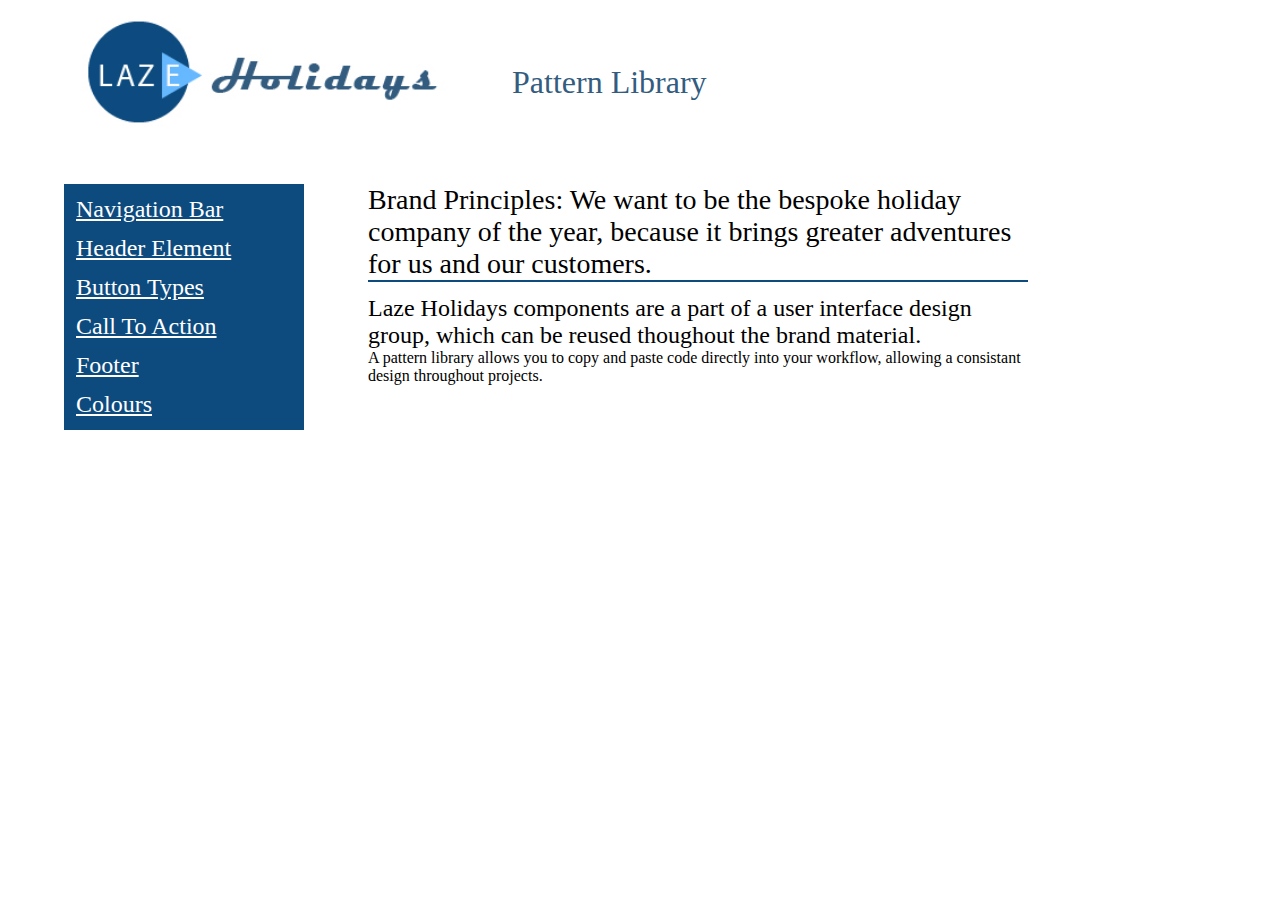
<file: index.html>
<!DOCTYPE html>
<html>
<head>
<meta name="viewport" content="width=device-width, initial-scale=1"> <!--scales the viewport ready for mobile device-->
<link href="css/style.css" rel="stylesheet" type="text/css">
    <link href="https://fonts.googleapis.com/css?family=IBM+Plex+Sans+Condensed" rel="stylesheet">
<!--[if lte IE 8]>
<script src="scripts/html5shiv.js"
</script>
<![endif]--> <!--check if IE 8 or lower if so then script creates html5 elements -->
<title> Laze Holidays Pattern Library</title>
<meta name="viewport" content="width=device-width, initial-scale=1">    
</head>
<body>
    <div id="wrapper" class="col-16">
    <header id="headerMain" class="col-16 row"><!--display inline block-->
        <a href="index.html"> <img id="logo" src="assets/fullLogoLong.jpg" alt="Lazy Logo" class="col-10"> </a><!--lazy spelt this way for accessibility -->
        <h1 class="col-4">Pattern Library</h1>
    </header> <!-- insert bottom border -->
    <nav id="navMain" class="col-3 row" > <!--float left-->
        <ul>
            <li><a href="navigation.html">Navigation Bar</a></li>
            <li><a href="headerElement.html">Header Element</a></li>
            <li><a href="buttons.html">Button Types</a></li>
            <li><a href="callToAction.html">Call To Action</a></li>
            <li><a href="footer.html">Footer</a></li>
            <li><a href="colours.html">Colours</a></li>        
        </ul>
    </nav>
    <section id="sectionMain" class="col-11"> <!-- float right-->
        <header id="sectionHeader" class="col-12 row">
            <h2>Brand Principles: We want to be the bespoke holiday company of the year, because it brings greater adventures for us and our customers.</h2>
            <h3>Laze Holidays components are a part of a user interface design group, which can be reused thoughout the brand material. </h3>
            <p>A pattern library allows you to copy and paste code directly into your workflow, allowing a consistant design throughout projects.</p>
        </header>
    </section> <!--section main end-->
    </div> <!--wrapper End-->
    
</body>
</html>
</file>
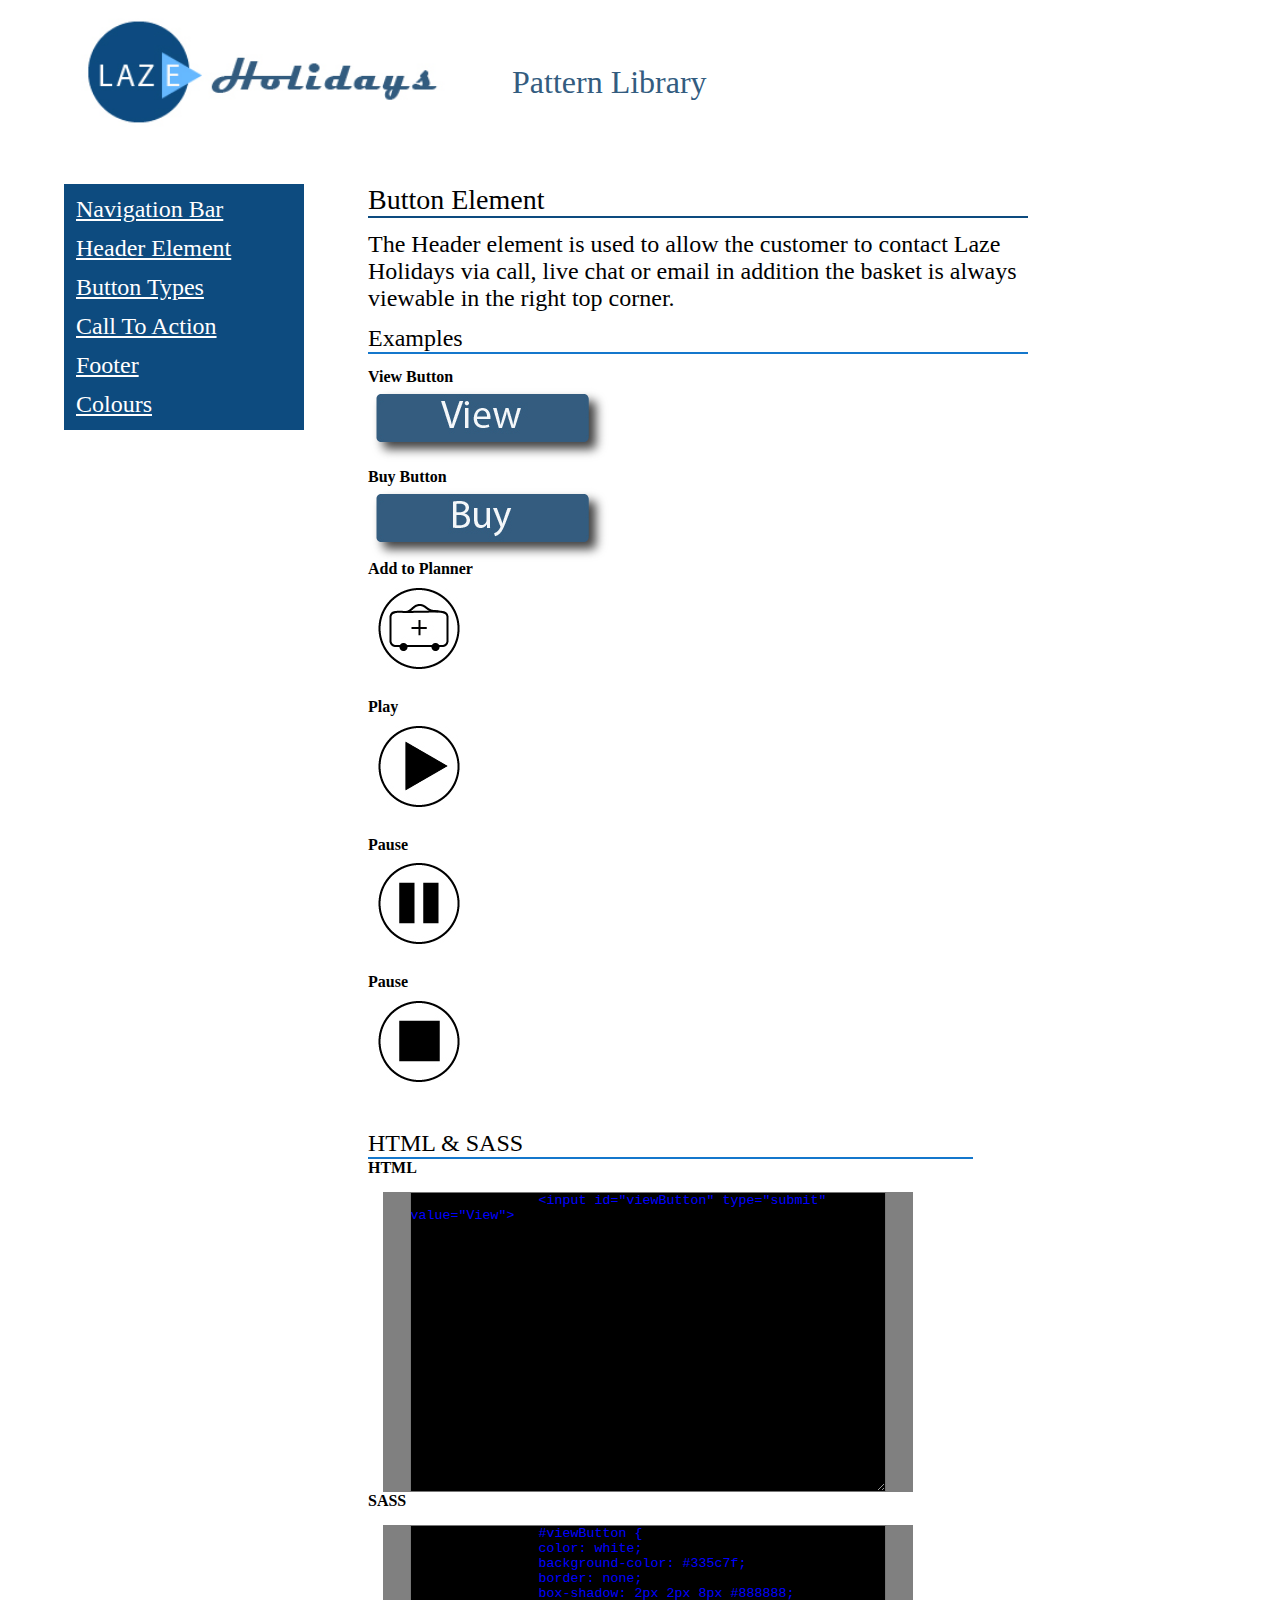
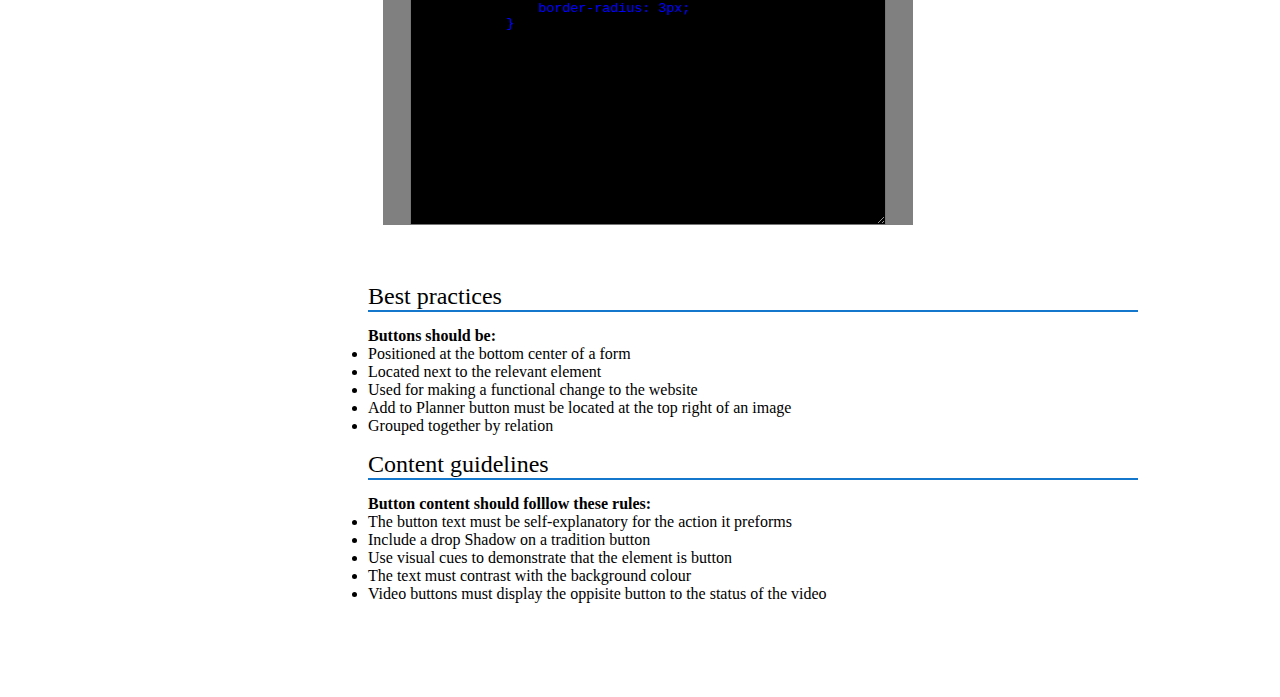
<file: buttons.html>
<!DOCTYPE html>
<html>
<head>
<meta name="viewport" content="width=device-width, initial-scale=1"> <!--scales the viewport ready for mobile device-->
<link href="css/style.css" rel="stylesheet" type="text/css">
    <link href="https://fonts.googleapis.com/css?family=IBM+Plex+Sans+Condensed" rel="stylesheet">
<!--[if lte IE 8]>
<script src="scripts/html5shiv.js"
</script>
<![endif]--> <!--check if IE 8 or lower if so then script creates html5 elements -->
<title> Laze Holidays Pattern Library Buttons</title>
<meta name="viewport" content="width=device-width, initial-scale=1">    
</head>
<body>
    <div id="wrapper" class="col-16">
    <header id="headerMain" class="col-16 row"><!--display inline block-->
        <a href="index.html"> <img id="logo" src="assets/fullLogoLong.jpg" alt="Lazy Logo" class="col-10"> </a><!--lazy spelt this way for accessibility -->
        <h1 class="col-4">Pattern Library</h1>
    </header> <!-- insert bottom border -->
    <nav id="navMain" class="col-3 row" > <!--float left-->
        <ul>
            <li><a href="navigation.html">Navigation Bar</a></li>
            <li><a href="headerElement.html">Header Element</a></li>
            <li><a href="buttons.html">Button Types</a></li>
            <li><a href="callToAction.html">Call To Action</a></li>
            <li><a href="footer.html">Footer</a></li>
            <li><a href="colours.html">Colours</a></li>
        </ul>
    </nav>
    <section id="sectionMain" class="col-11"> <!-- float right-->
        <header id="sectionHeader" class="col-12 row">
             <h2>Button Element</h2>
            <h3>The Header element is used to allow the customer to contact Laze Holidays via call, live chat or email in addition the basket is always viewable in the right top corner.</h3>
        </header>
        <section class="examples col-12">
            <h3>Examples</h3>
            <div id="buttonExample" class="col-12">
                <p class="nBord strong">View Button</p>
                <div class="icon1">
                    <img id="viewButton" src="assets/1x/viewButton.jpg" alt="view button">
                    </div>
                    <p class="nBord strong">Buy Button</p>
                    <div class="icon9">
                    <img id="buyButton" src="assets/1x/buy-100.jpg" alt="buy button">
                    </div>
                <p class="nBord strong">Add to Planner</p>
                <div class="icon5">
                    <img id="addPlanner" src="assets/1x/addPlannerNon.jpg" alt="DD PLnnwe chat icon unactive">
                    <div class="addPlannerOver">
                    </div>
                </div>
                <p class="nBord strong">Play</p>
                <div class="icon6">
                    <img id="play" src="assets/1x/play-100.jpg" alt="play icon unactive">
                    <div class="playOver">
                    </div>
                </div>
            <p class="nBord strong">Pause</p>
                <div class="icon7">
                    <img id="pause" src="assets/1x/pause-100.jpg" alt="pause icon unactive">
                    <div class="pauseOver">
                    </div>
                </div>
            <p class="nBord strong">Pause</p>
                <div class="icon8">
                    <img id="stop" src="assets/1x/stop-100.jpg" alt="stop icon unactive">
                    <div class="stopOver">
                    </div>
                </div>
                </div> <!--end icon1-->
            
        </section> <!--END OF EXAMPLES -->
        <section id="headerCodeSection" class="col-11">
            <h3>HTML &#38; SASS </h3>
             <p class="strong"> HTML </p>
            <div class="headerCode col-14">
            <textarea class="code">
                <input id="viewButton" type="submit" value="View">
            </textarea>
            </div> <!--END HEADERCODE -->
        <!--NEW SASS SECTION-->
            <p class="strong">SASS</p>
            <div class="headerCode col-14">
            <textarea class="code">
                #viewButton {
                color: white;
                background-color: #335c7f;
                border: none;
                box-shadow: 2px 2px 8px #888888;
                border-radius: 3px;
            }

            </textarea>
            </div> <!--END HEADERCODE -->
        </section>
        <section id="bestPractices" class="col-14">
        <h3>Best practices </h3>
            <p class="strong">Buttons should be: </p>
            <ul>
                <li>Positioned at the bottom center of a form</li>
                <li>Located next to the relevant element</li>
                <li>Used for making a functional change to the website </li>
                <li>Add to Planner button must be located at the top right of an image</li>
                <li>Grouped together by relation</li>
            </ul>
        </section>
        <section id="contentGuidelines" class="col-14">
        <h3>Content guidelines </h3>
            <p class="strong">Button content should folllow these rules: </p>
            <ul>
                <li>The button text must be self-explanatory for the action it preforms</li>
                <li>Include a drop Shadow on a tradition button</li>
                <li>Use visual cues to demonstrate that the element is button</li>
                <li>The text must contrast with the background colour</li>
                <li> Video buttons must display the oppisite button to the status of the video</li>
                
                
            </ul>
        </section>
    </section> <!--section main end-->
    </div> <!--wrapper End-->
    
</body>
</html>
</file>
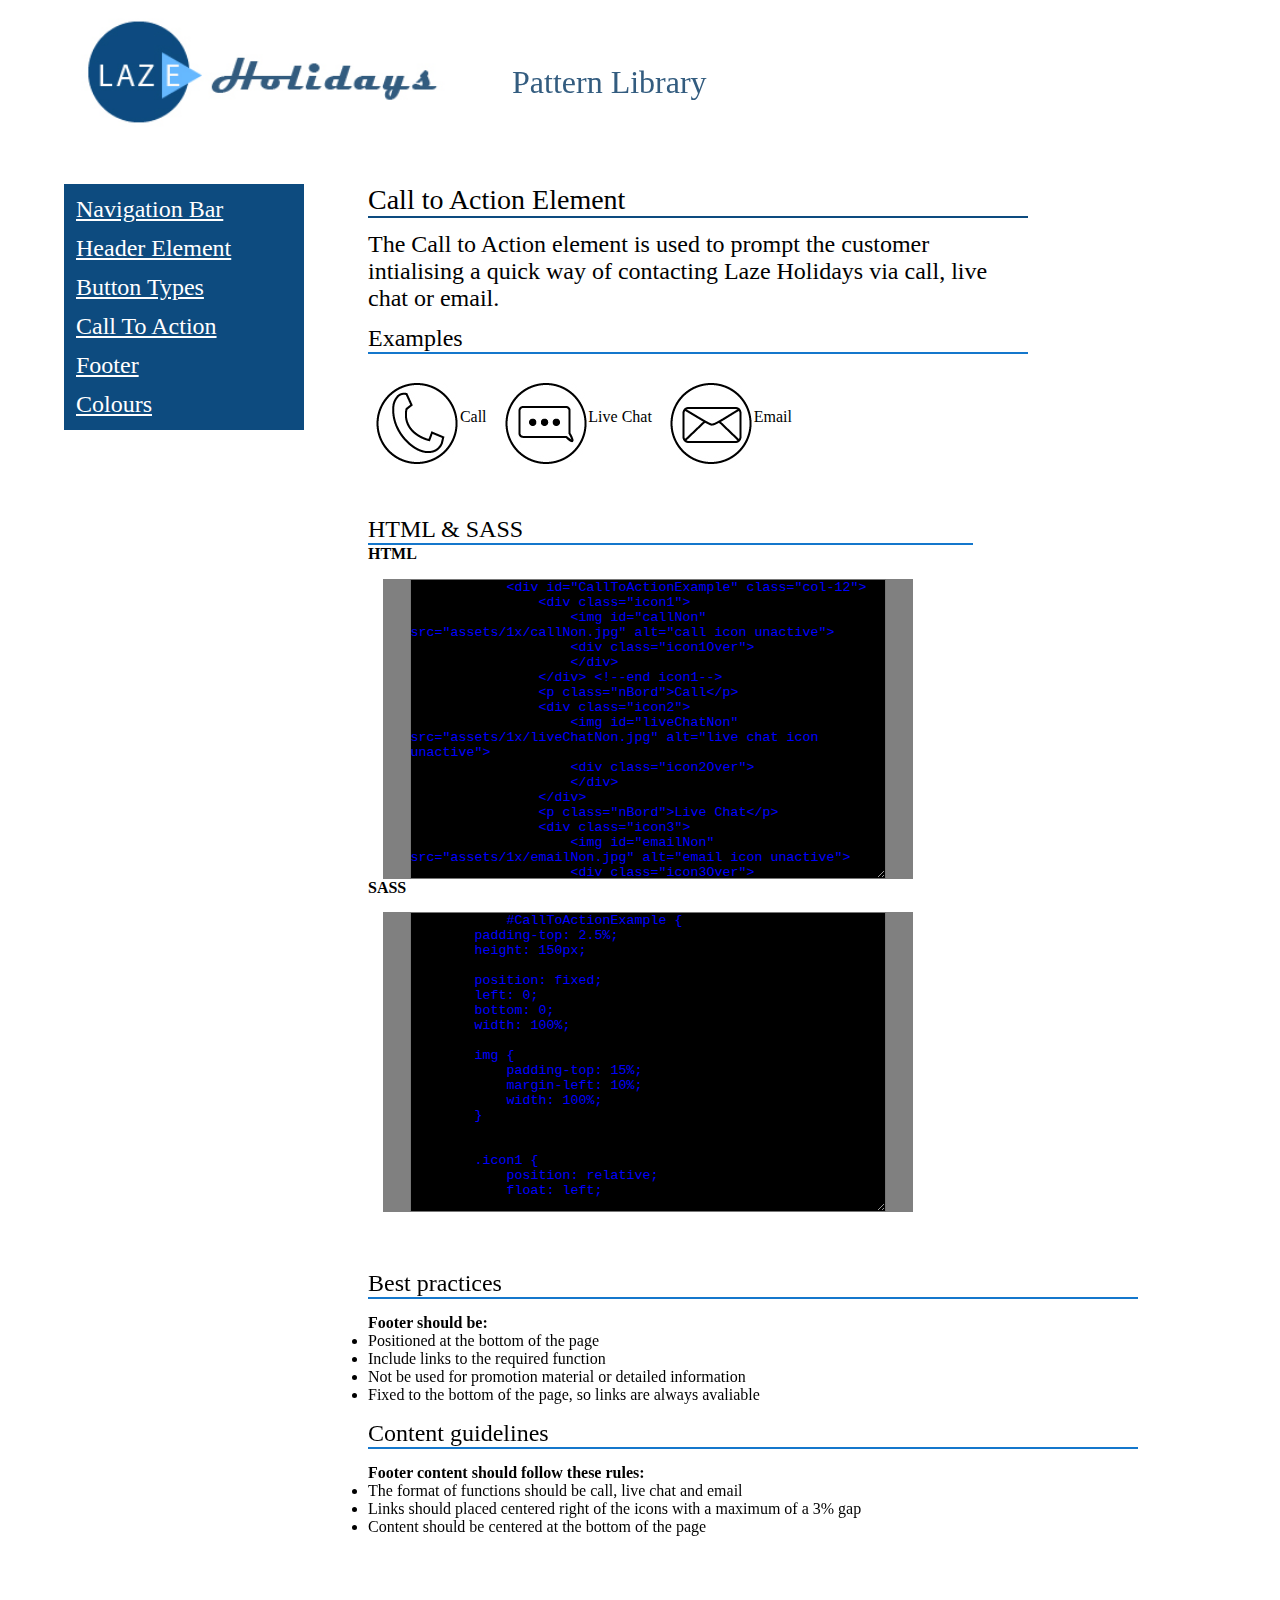
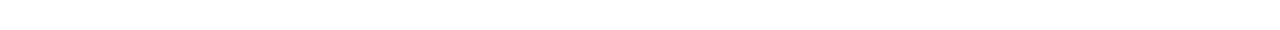
<file: callToAction.html>
<!DOCTYPE html>
<html>
<head>
<meta name="viewport" content="width=device-width, initial-scale=1"> <!--scales the viewport ready for mobile device-->
<link href="css/style.css" rel="stylesheet" type="text/css">
    <link href="https://fonts.googleapis.com/css?family=IBM+Plex+Sans+Condensed" rel="stylesheet">
<!--[if lte IE 8]>
<script src="scripts/html5shiv.js"
</script>
<![endif]--> <!--check if IE 8 or lower if so then script creates html5 elements -->
<title> Laze Holidays Pattern Library Call To Action</title>
<meta name="viewport" content="width=device-width, initial-scale=1">    
</head>
<body>
    <div id="wrapper" class="col-16">
    <header id="headerMain" class="col-16 row"><!--display inline block-->
        <a href="index.html"> <img id="logo" src="assets/fullLogoLong.jpg" alt="Lazy Logo" class="col-10"> </a><!--lazy spelt this way for accessibility -->
        <h1 class="col-4">Pattern Library</h1>
    </header> <!-- insert bottom border -->
    <nav id="navMain" class="col-3 row" > <!--float left-->
        <ul>
            <li><a href="navigation.html">Navigation Bar</a></li>
            <li><a href="headerElement.html">Header Element</a></li>
            <li><a href="buttons.html">Button Types</a></li>
            <li><a href="callToAction.html">Call To Action</a></li>
            <li><a href="footer.html">Footer</a></li>
            <li><a href="colours.html">Colours</a></li>
        </ul>
    </nav>
    <section id="sectionMain" class="col-11"> <!-- float right-->
        <header id="sectionHeader" class="col-12 row">
             <h2>Call to Action Element</h2>
            <h3>The Call to Action element is used to prompt the customer intialising a quick way of contacting Laze Holidays via call, live chat or email.</h3>
        </header>
        <section class="examples col-12">
            <h3>Examples</h3>
            <div id="headerExample" class="col-12">
                <div class="icon1">
                    <img id="callNon" src="assets/1x/callNon.jpg" alt="call icon unactive">
                    <div class="icon1Over">
                    </div>
                </div> <!--end icon1-->
                <p class="nBord">Call</p>
                <div class="icon2">
                    <img id="liveChatNon" src="assets/1x/liveChatNon.jpg" alt="live chat icon unactive">
                    <div class="icon2Over">
                    </div>
                </div>
                <p class="nBord">Live Chat</p>
                <div class="icon3">
                    <img id="emailNon" src="assets/1x/emailNon.jpg" alt="email icon unactive">
                    <div class="icon3Over">
                    </div>
                </div>
                <p class="nBord" >Email</p>
            </div> <!--END OF HEADER EXAMPLES -->
        </section> <!--END OF EXAMPLES -->
        <section id="headerCodeSection" class="col-11">
            <h3>HTML &#38; SASS </h3>
             <p class="strong"> HTML </p>
            <div class="headerCode col-14">
            <textarea class="code">
            <div id="CallToActionExample" class="col-12">
                <div class="icon1">
                    <img id="callNon" src="assets/1x/callNon.jpg" alt="call icon unactive">
                    <div class="icon1Over">
                    </div>
                </div> <!--end icon1-->
                <p class="nBord">Call</p>
                <div class="icon2">
                    <img id="liveChatNon" src="assets/1x/liveChatNon.jpg" alt="live chat icon unactive">
                    <div class="icon2Over">
                    </div>
                </div>
                <p class="nBord">Live Chat</p>
                <div class="icon3">
                    <img id="emailNon" src="assets/1x/emailNon.jpg" alt="email icon unactive">
                    <div class="icon3Over">
                    </div>
                </div>
                <p class="nBord" >Email</p>
            </div> <!--END OF HEADER EXAMPLES -->
            </textarea>
            </div> <!--END HEADERCODE -->
        <!--NEW SASS SECTION-->
            <p class="strong">SASS</p>
            <div class="headerCode col-14">
            <textarea class="code">
            #CallToActionExample {
        padding-top: 2.5%;
        height: 150px;
        
        position: fixed;
        left: 0;
        bottom: 0;
        width: 100%;
                
        img {
            padding-top: 15%;
            margin-left: 10%;
            width: 100%;
        }
        
        
        .icon1 {
            position: relative;
            float: left;
            
        }
        .icon1Over {
            position: absolute;
            top: 0;
            bottom: 0;
            left:0;
            right: 0;
            margin-left: 10%;
            margin-top: 15%;
            height: 100%;
            width: 100%;
            opacity: 0;
            transition: .3s ease;
            background-image: url(../assets/1x/callA.jpg);
            background-repeat: no-repeat;
        }
        .icon1:hover .icon1Over {
            opacity: 1;
        }
            </textarea>
            </div> <!--END HEADERCODE -->
        </section>
        <section id="bestPractices" class="col-14">
        <h3>Best practices </h3>
            <p class="strong">Footer should be: </p>
            <ul>
                <li>Positioned at the bottom of the page</li>
                <li>Include links to the required function</li>
                <li>Not be used for promotion material or detailed information </li>
                <li>Fixed to the bottom of the page, so links are always avaliable</li>
            </ul>
        </section>
        <section id="contentGuidelines" class="col-14">
        <h3>Content guidelines </h3>
            <p class="strong">Footer content should follow these rules: </p>
            <ul>
                <li>The format of functions should be call, live chat and email</li>
                <li>Links should placed centered right of the icons with a maximum of a 3% gap </li>
                <li>Content should be centered at the bottom of the page</li>
            </ul>
        </section>
    </section> <!--section main end-->
    </div> <!--wrapper End-->
    
</body>
</html>
</file>
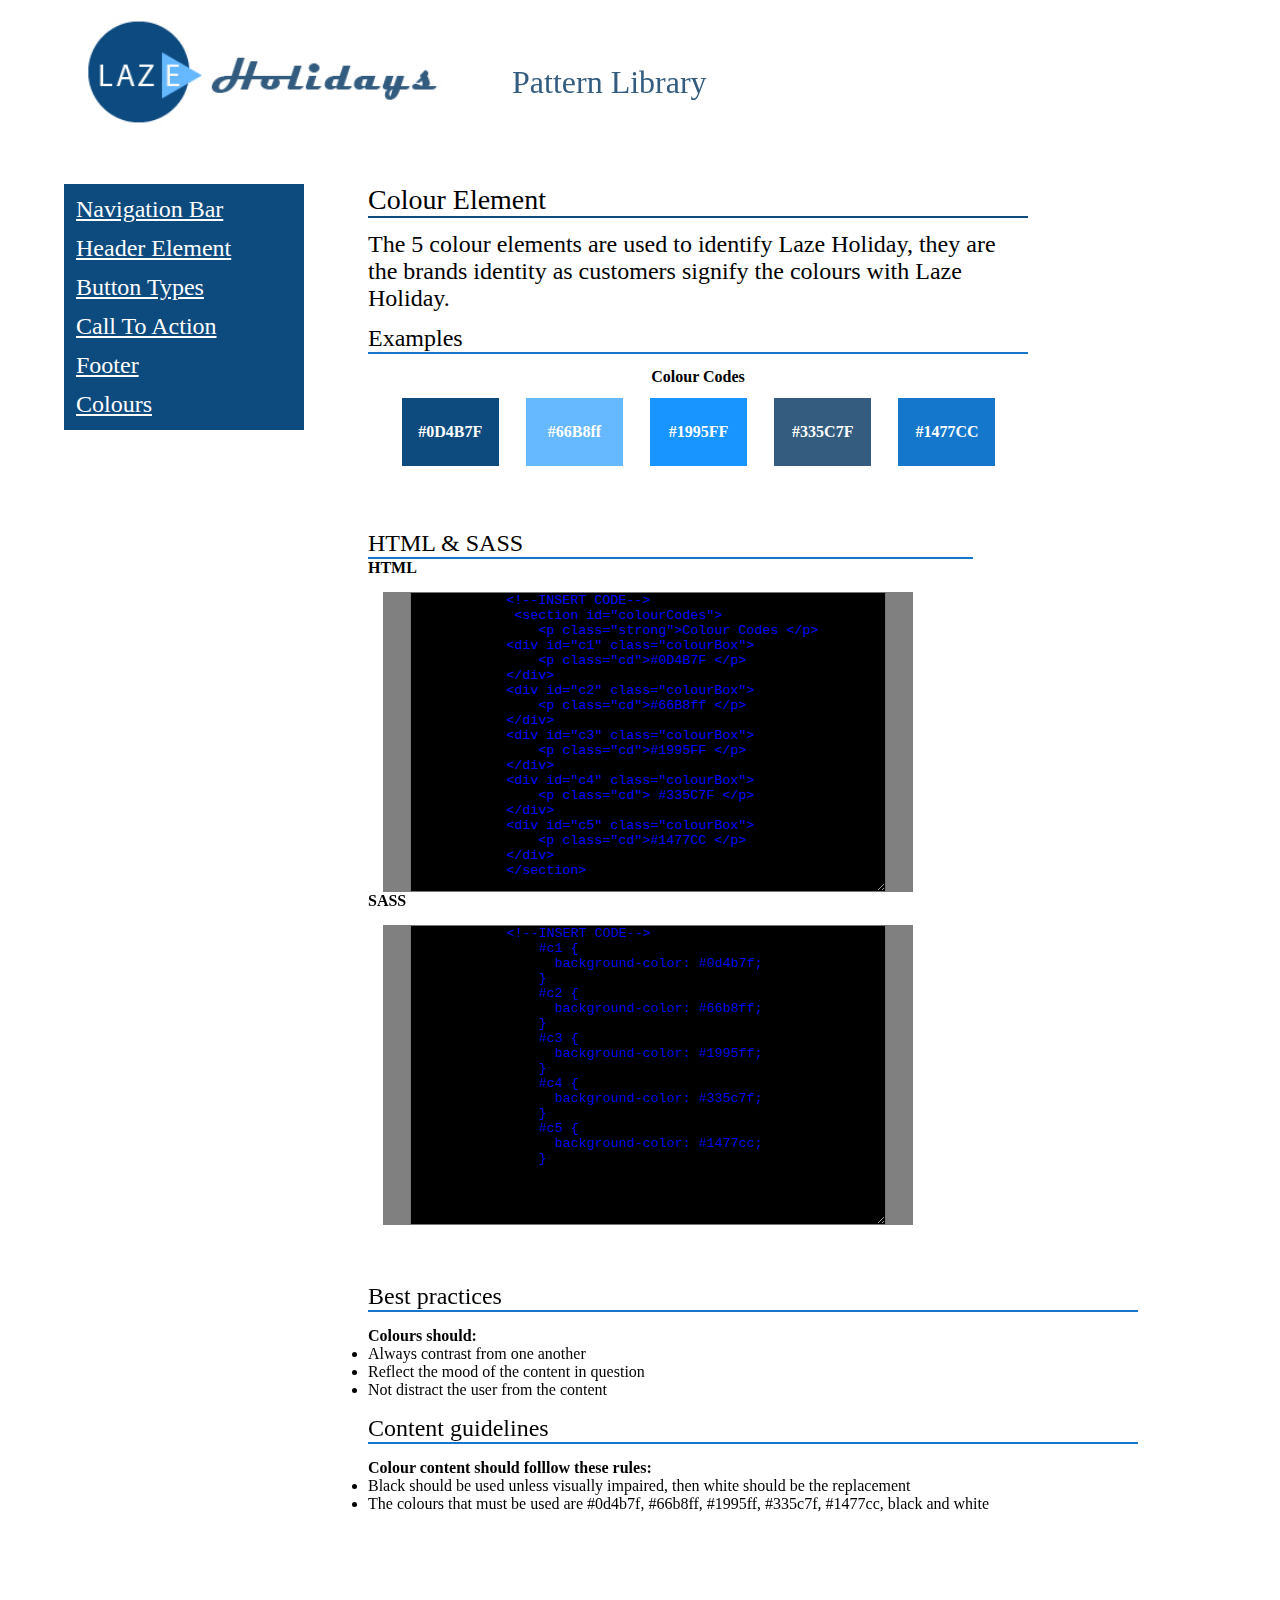
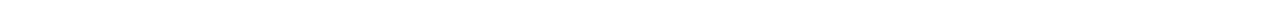
<file: colours.html>
<!DOCTYPE html>
<html>
<head>
<meta name="viewport" content="width=device-width, initial-scale=1"> <!--scales the viewport ready for mobile device-->
<link href="css/style.css" rel="stylesheet" type="text/css">
    <link href="https://fonts.googleapis.com/css?family=IBM+Plex+Sans+Condensed" rel="stylesheet">
<!--[if lte IE 8]>
<script src="scripts/html5shiv.js"
</script>
<![endif]--> <!--check if IE 8 or lower if so then script creates html5 elements -->
<title> Laze Holidays Pattern Library Colour</title>
<meta name="viewport" content="width=device-width, initial-scale=1">    
</head>
<body>
    <div id="wrapper" class="col-16">
    <header id="headerMain" class="col-16 row"><!--display inline block-->
        <a href="index.html"> <img id="logo" src="assets/fullLogoLong.jpg" alt="Lazy Logo" class="col-10"> </a><!--lazy spelt this way for accessibility -->
        <h1 class="col-4">Pattern Library</h1>
    </header> <!-- insert bottom border -->
    <nav id="navMain" class="col-3 row" > <!--float left-->
        <ul>
            <li><a href="navigation.html">Navigation Bar</a></li>
            <li><a href="headerElement.html">Header Element</a></li>
            <li><a href="buttons.html">Button Types</a></li>
            <li><a href="callToAction.html">Call To Action</a></li>
            <li><a href="footer.html">Footer</a></li>
            <li><a href="colours.html">Colours</a></li>
        </ul>
    </nav>
   <section id="sectionMain" class="col-11"> <!-- float right-->
        <header id="sectionHeader" class="col-12 row">
            <h2>Colour Element</h2>
            <h3>The 5 colour elements are used to identify Laze Holiday, they are the brands identity as customers signify the colours with Laze Holiday. </h3>
        </header>
        <section class="examples col-12">
                <h3>Examples</h3>
           <section id="colourCodes">
                <p class="strong">Colour Codes </p>
            <div id="c1" class="colourBox">
                <p class="cd">#0D4B7F </p>
            </div>
            <div id="c2" class="colourBox">
                <p class="cd">#66B8ff </p>
            </div>
            <div id="c3" class="colourBox">
                <p class="cd">#1995FF </p>
            </div>
            <div id="c4" class="colourBox">
                <p class="cd"> #335C7F </p>
            </div>
            <div id="c5" class="colourBox">
                <p class="cd">#1477CC </p>
            </div>
            </section>
        </section> <!--END OF EXAMPLES -->
        <section id="headerCodeSection" class="col-11">
            <h3>HTML &#38; SASS </h3>
             <p class="strong"> HTML </p>
            <div class="headerCode col-14">
            <textarea class="code">
            <!--INSERT CODE-->
             <section id="colourCodes">
                <p class="strong">Colour Codes </p>
            <div id="c1" class="colourBox">
                <p class="cd">#0D4B7F </p>
            </div>
            <div id="c2" class="colourBox">
                <p class="cd">#66B8ff </p>
            </div>
            <div id="c3" class="colourBox">
                <p class="cd">#1995FF </p>
            </div>
            <div id="c4" class="colourBox">
                <p class="cd"> #335C7F </p>
            </div>
            <div id="c5" class="colourBox">
                <p class="cd">#1477CC </p>
            </div>
            </section>
            </textarea>
            </div> <!--END HEADERCODE -->
        <!--NEW SASS SECTION-->
            <p class="strong">SASS</p>
            <div class=" headerCode col-14">
            <textarea class="code">
            <!--INSERT CODE-->
                #c1 {
                  background-color: #0d4b7f;
                }
                #c2 {
                  background-color: #66b8ff;
                }
                #c3 {
                  background-color: #1995ff;
                }
                #c4 {
                  background-color: #335c7f;
                }
                #c5 {
                  background-color: #1477cc;
                }
            </textarea>
            </div> <!--END HEADERCODE -->
        </section>
        <section id="bestPractices" class="col-14">
        <h3>Best practices </h3>
            <p class="strong">Colours should: </p>
            <ul>
                <li>Always contrast from one another</li>
                <li>Reflect the mood of the content in question</li>
                <li>Not distract the user from the content</li>
            </ul>
        </section>
        <section id="contentGuidelines" class="col-14">
        <h3>Content guidelines </h3>
            <p class="strong">Colour content should folllow these rules: </p>
            <ul>
                <li>Black should be used unless visually impaired, then white should be the replacement </li>
                <li>The colours that must be used are #0d4b7f, #66b8ff, #1995ff, #335c7f, #1477cc, black and white </li>
            </ul>
        </section>
    </section> <!--section main end-->
    </div> <!--wrapper End-->
    
</body>
</html>
</file>
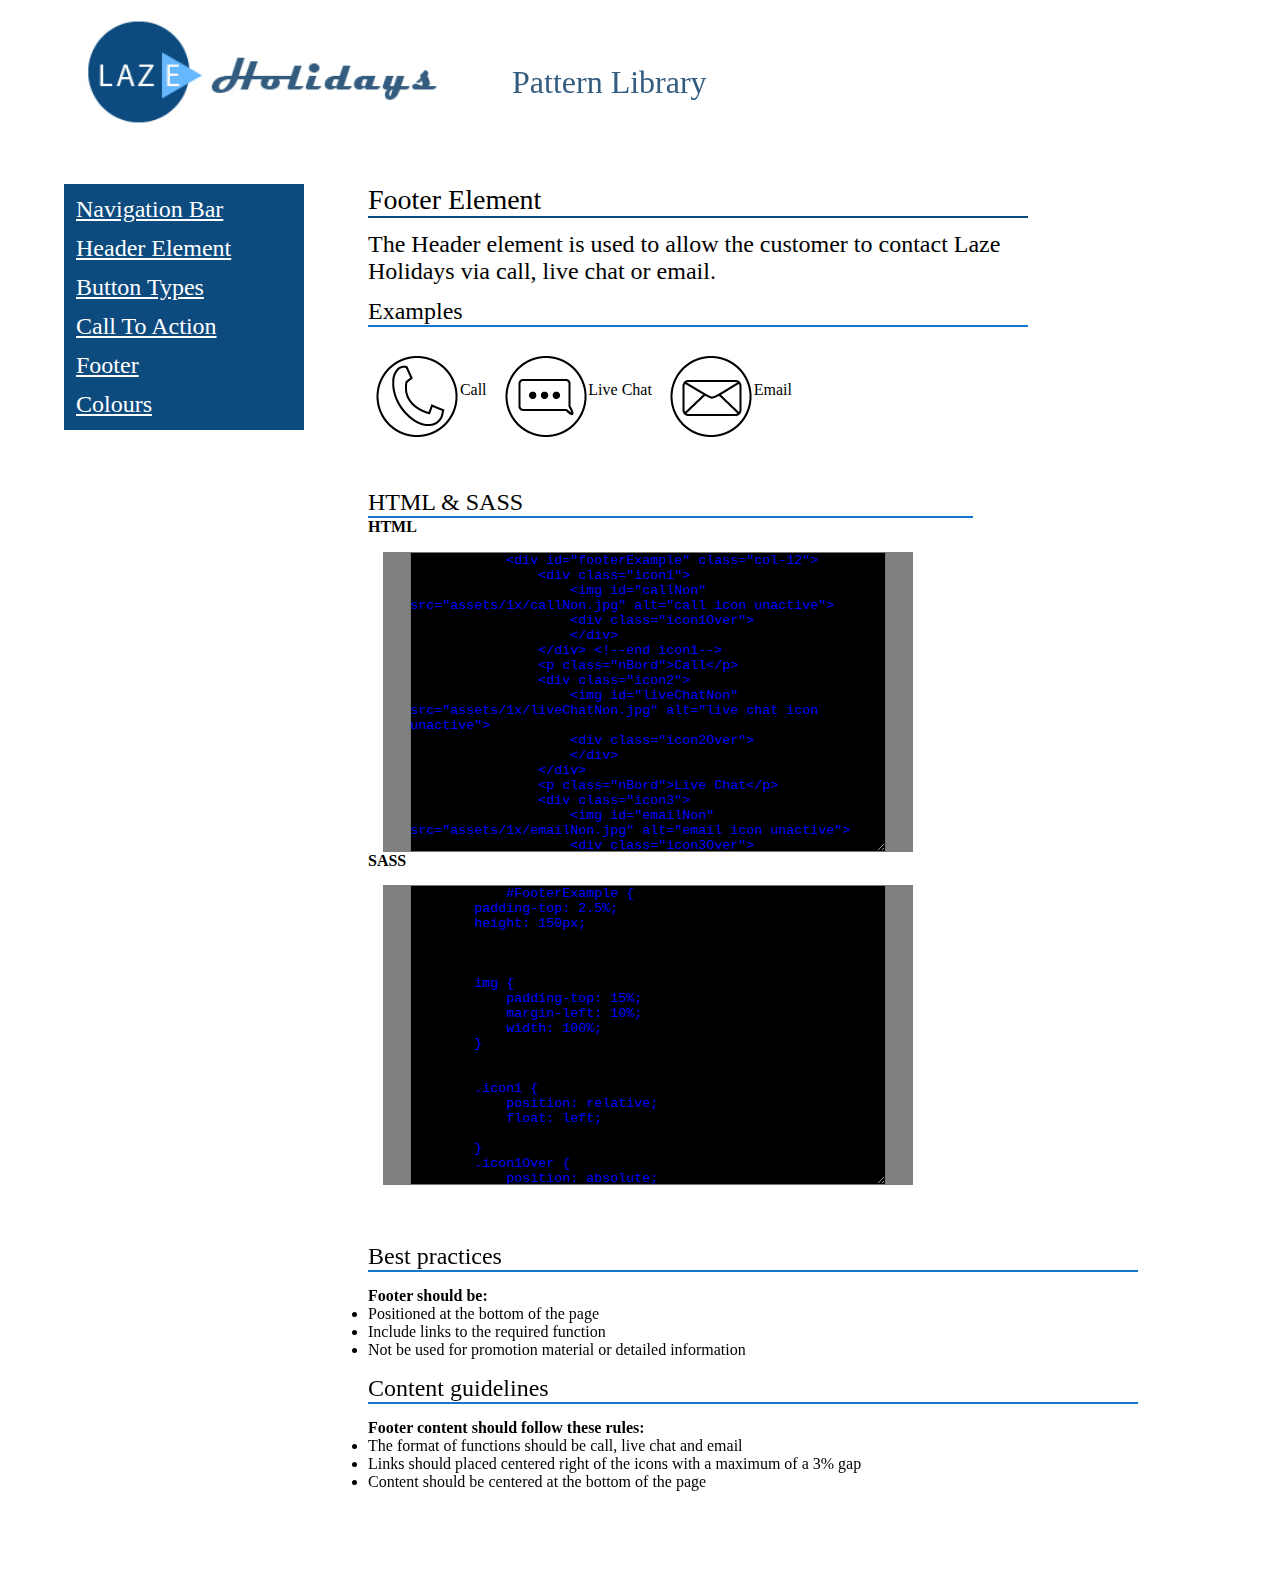
<file: footer.html>
<!DOCTYPE html>
<html>
<head>
<meta name="viewport" content="width=device-width, initial-scale=1"> <!--scales the viewport ready for mobile device-->
<link href="css/style.css" rel="stylesheet" type="text/css">
    <link href="https://fonts.googleapis.com/css?family=IBM+Plex+Sans+Condensed" rel="stylesheet">
<!--[if lte IE 8]>
<script src="scripts/html5shiv.js"
</script>
<![endif]--> <!--check if IE 8 or lower if so then script creates html5 elements -->
<title> Laze Holidays Pattern Library Footer</title>
<meta name="viewport" content="width=device-width, initial-scale=1">    
</head>
<body>
    <div id="wrapper" class="col-16">
    <header id="headerMain" class="col-16 row"><!--display inline block-->
        <a href="index.html"> <img id="logo" src="assets/fullLogoLong.jpg" alt="Lazy Logo" class="col-10"> </a><!--lazy spelt this way for accessibility -->
        <h1 class="col-4">Pattern Library</h1>
    </header> <!-- insert bottom border -->
    <nav id="navMain" class="col-3 row" > <!--float left-->
        <ul>
            <li><a href="navigation.html">Navigation Bar</a></li>
            <li><a href="headerElement.html">Header Element</a></li>
            <li><a href="buttons.html">Button Types</a></li>
            <li><a href="callToAction.html">Call To Action</a></li>
            <li><a href="footer.html">Footer</a></li>
            <li><a href="colours.html">Colours</a></li>
        </ul>
    </nav>
    <section id="sectionMain" class="col-11"> <!-- float right-->
        <header id="sectionHeader" class="col-12 row">
             <h2>Footer Element</h2>
            <h3>The Header element is used to allow the customer to contact Laze Holidays via call, live chat or email.</h3>
        </header>
        <section class="examples col-12">
            <h3>Examples</h3>
            <div id="headerExample" class="col-12">
                <div class="icon1">
                    <img id="callNon" src="assets/1x/callNon.jpg" alt="call icon unactive">
                    <div class="icon1Over">
                    </div>
                </div> <!--end icon1-->
                <p class="nBord">Call</p>
                <div class="icon2">
                    <img id="liveChatNon" src="assets/1x/liveChatNon.jpg" alt="live chat icon unactive">
                    <div class="icon2Over">
                    </div>
                </div>
                <p class="nBord">Live Chat</p>
                <div class="icon3">
                    <img id="emailNon" src="assets/1x/emailNon.jpg" alt="email icon unactive">
                    <div class="icon3Over">
                    </div>
                </div>
                <p class="nBord" >Email</p>
            </div> <!--END OF HEADER EXAMPLES -->
        </section> <!--END OF EXAMPLES -->
        <section id="headerCodeSection" class="col-11">
            <h3>HTML &#38; SASS </h3>
             <p class="strong"> HTML </p>
            <div class="headerCode col-14">
            <textarea class="code">
            <div id="footerExample" class="col-12">
                <div class="icon1">
                    <img id="callNon" src="assets/1x/callNon.jpg" alt="call icon unactive">
                    <div class="icon1Over">
                    </div>
                </div> <!--end icon1-->
                <p class="nBord">Call</p>
                <div class="icon2">
                    <img id="liveChatNon" src="assets/1x/liveChatNon.jpg" alt="live chat icon unactive">
                    <div class="icon2Over">
                    </div>
                </div>
                <p class="nBord">Live Chat</p>
                <div class="icon3">
                    <img id="emailNon" src="assets/1x/emailNon.jpg" alt="email icon unactive">
                    <div class="icon3Over">
                    </div>
                </div>
                <p class="nBord" >Email</p>
            </div> <!--END OF HEADER EXAMPLES -->
            </textarea>
            </div> <!--END HEADERCODE -->
        <!--NEW SASS SECTION-->
            <p class="strong">SASS</p>
            <div class="headerCode col-14">
            <textarea class="code">
            #FooterExample {
        padding-top: 2.5%;
        height: 150px;
        
    
                
        img {
            padding-top: 15%;
            margin-left: 10%;
            width: 100%;
        }
        
        
        .icon1 {
            position: relative;
            float: left;
            
        }
        .icon1Over {
            position: absolute;
            top: 0;
            bottom: 0;
            left:0;
            right: 0;
            margin-left: 10%;
            margin-top: 15%;
            height: 100%;
            width: 100%;
            opacity: 0;
            transition: .3s ease;
            background-image: url(../assets/1x/callA.jpg);
            background-repeat: no-repeat;
        }
        .icon1:hover .icon1Over {
            opacity: 1;
        }
            </textarea>
            </div> <!--END HEADERCODE -->
        </section>
        <section id="bestPractices" class="col-14">
        <h3>Best practices </h3>
            <p class="strong">Footer should be: </p>
            <ul>
                <li>Positioned at the bottom of the page</li>
                <li>Include links to the required function</li>
                <li>Not be used for promotion material or detailed information </li>
            </ul>
        </section>
        <section id="contentGuidelines" class="col-14">
        <h3>Content guidelines </h3>
            <p class="strong">Footer content should follow these rules: </p>
            <ul>
                <li>The format of functions should be call, live chat and email</li>
                <li>Links should placed centered right of the icons with a maximum of a 3% gap </li>
                <li>Content should be centered at the bottom of the page</li>
                
            </ul>
        </section>
    </section> <!--section main end-->
    </div> <!--wrapper End-->
    
</body>
</html>
</file>
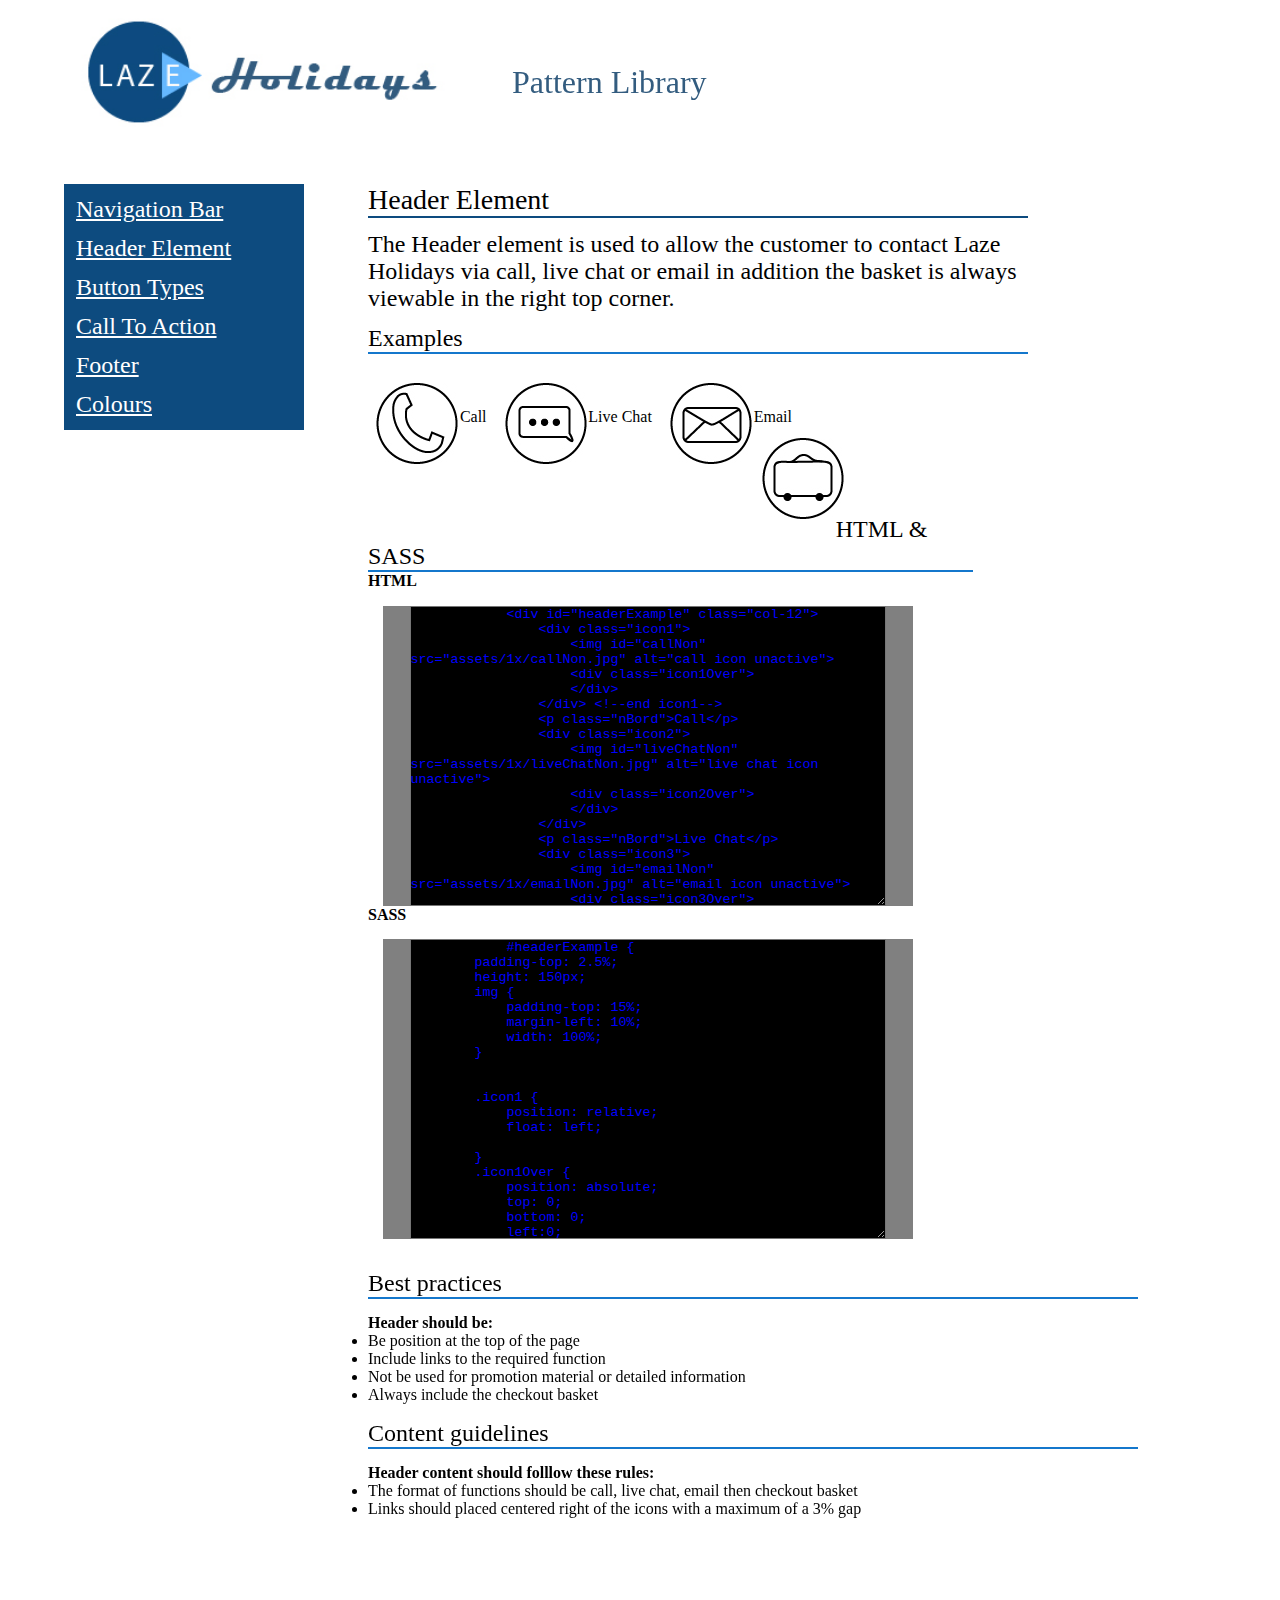
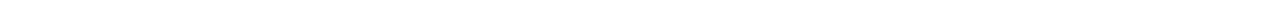
<file: headerElement.html>
<!DOCTYPE html>
<html>
<head>
<meta name="viewport" content="width=device-width, initial-scale=1"> <!--scales the viewport ready for mobile device-->
<link href="css/style.css" rel="stylesheet" type="text/css">
    <link href="https://fonts.googleapis.com/css?family=IBM+Plex+Sans+Condensed" rel="stylesheet">
<!--[if lte IE 8]>
<script src="scripts/html5shiv.js"
</script>
<![endif]--> <!--check if IE 8 or lower if so then script creates html5 elements -->
<title> Laze Holidays Pattern Library Header</title>
<meta name="viewport" content="width=device-width, initial-scale=1">    
</head>
<body>
    <div id="wrapper" class="col-16">
    <header id="headerMain" class="col-16 row"><!--display inline block-->
        <a href="index.html"> <img id="logo" src="assets/fullLogoLong.jpg" alt="Lazy Logo" class="col-10"> </a><!--lazy spelt this way for accessibility -->
        <h1 class="col-4">Pattern Library</h1>
    </header> <!-- insert bottom border -->
    <nav id="navMain" class="col-3 row" > <!--float left-->
        <ul>
            <li><a href="navigation.html">Navigation Bar</a></li>
            <li><a href="headerElement.html">Header Element</a></li>
            <li><a href="buttons.html">Button Types</a></li>
            <li><a href="callToAction.html">Call To Action</a></li>
            <li><a href="footer.html">Footer</a></li>
            <li><a href="colours.html">Colours</a></li>
        </ul>
    </nav>
    <section id="sectionMain" class="col-11"> <!-- float right-->
        <header id="sectionHeader" class="col-12 row">
            <h2>Header Element</h2>
            <h3>The Header element is used to allow the customer to contact Laze Holidays via call, live chat or email in addition the basket is always viewable in the right top corner.</h3>
        </header>
        <section class="examples col-12">
            <h3>Examples</h3>
            <div id="headerExample" class="col-12">
                <div class="icon1">
                    <img id="callNon" src="assets/1x/callNon.jpg" alt="call icon unactive">
                    <div class="icon1Over">
                    </div>
                </div> <!--end icon1-->
                <p class="nBord">Call</p>
                <div class="icon2">
                    <img id="liveChatNon" src="assets/1x/liveChatNon.jpg" alt="live chat icon unactive">
                    <div class="icon2Over">
                    </div>
                </div>
                <p class="nBord">Live Chat</p>
                <div class="icon3">
                    <img id="emailNon" src="assets/1x/emailNon.jpg" alt="email icon unactive">
                    <div class="icon3Over">
                    </div>
                </div>
                <p class="nBord" >Email</p>
                 <div class="icon4">
                    <img id="basketNon" src="assets/1x/basketNon.jpg" alt="basket icon unactive">
                    <div class="icon4Over">
                    </div>
                </div> 

            </div> <!--END OF HEADER EXAMPLES -->
        </section> <!--END OF EXAMPLES -->
        <section id="headerCodeSection" class="col-11">
            <h3>HTML &#38; SASS </h3>
             <p class="strong"> HTML </p>
            <div class="headerCode col-14">
            <textarea class="code">
            <div id="headerExample" class="col-12">
                <div class="icon1">
                    <img id="callNon" src="assets/1x/callNon.jpg" alt="call icon unactive">
                    <div class="icon1Over">
                    </div>
                </div> <!--end icon1-->
                <p class="nBord">Call</p>
                <div class="icon2">
                    <img id="liveChatNon" src="assets/1x/liveChatNon.jpg" alt="live chat icon unactive">
                    <div class="icon2Over">
                    </div>
                </div>
                <p class="nBord">Live Chat</p>
                <div class="icon3">
                    <img id="emailNon" src="assets/1x/emailNon.jpg" alt="email icon unactive">
                    <div class="icon3Over">
                    </div>
                </div>
                <p class="nBord" >Email</p>
                 <div class="icon4">
                    <img id="emailNon" src="assets/1x/basketNon.jpg" alt="basket icon unactive">
                    <div class="icon4Over">
                    </div>
                </div> 

            </div> <!--END OF HEADER EXAMPLES -->
            </textarea>
            </div> <!--END HEADERCODE -->
        <!--NEW SASS SECTION-->
            <p class="strong">SASS</p>
            <div class="headerCode col-14">
            <textarea class="code">
            #headerExample {
        padding-top: 2.5%;
        height: 150px;
        img {
            padding-top: 15%;
            margin-left: 10%;
            width: 100%;
        }
        
        
        .icon1 {
            position: relative;
            float: left;
            
        }
        .icon1Over {
            position: absolute;
            top: 0;
            bottom: 0;
            left:0;
            right: 0;
            margin-left: 10%;
            margin-top: 15%;
            height: 100%;
            width: 100%;
            opacity: 0;
            transition: .3s ease;
            background-image: url(../assets/1x/callA.jpg);
            background-repeat: no-repeat;
        }
        .icon1:hover .icon1Over {
            opacity: 1;
        }
            </textarea>
            </div> <!--END HEADERCODE -->
        </section>
        <section id="bestPractices" class="col-14">
        <h3>Best practices </h3>
            <p class="strong">Header should be: </p>
            <ul>
                <li>Be position at the top of the page</li>
                <li>Include links to the required function</li>
                <li>Not be used for promotion material or detailed information </li>
                <li>Always include the checkout basket</li>
            </ul>
        </section>
        <section id="contentGuidelines" class="col-14">
        <h3>Content guidelines </h3>
            <p class="strong">Header content should folllow these rules: </p>
            <ul>
                <li>The format of functions should be call, live chat, email then checkout basket</li>
                <li>Links should placed centered right of the icons with a maximum of a 3% gap </li>
                
            </ul>
        </section>
    </section> <!--section main end-->
    </div> <!--wrapper End-->
    
</body>
</html>
</file>
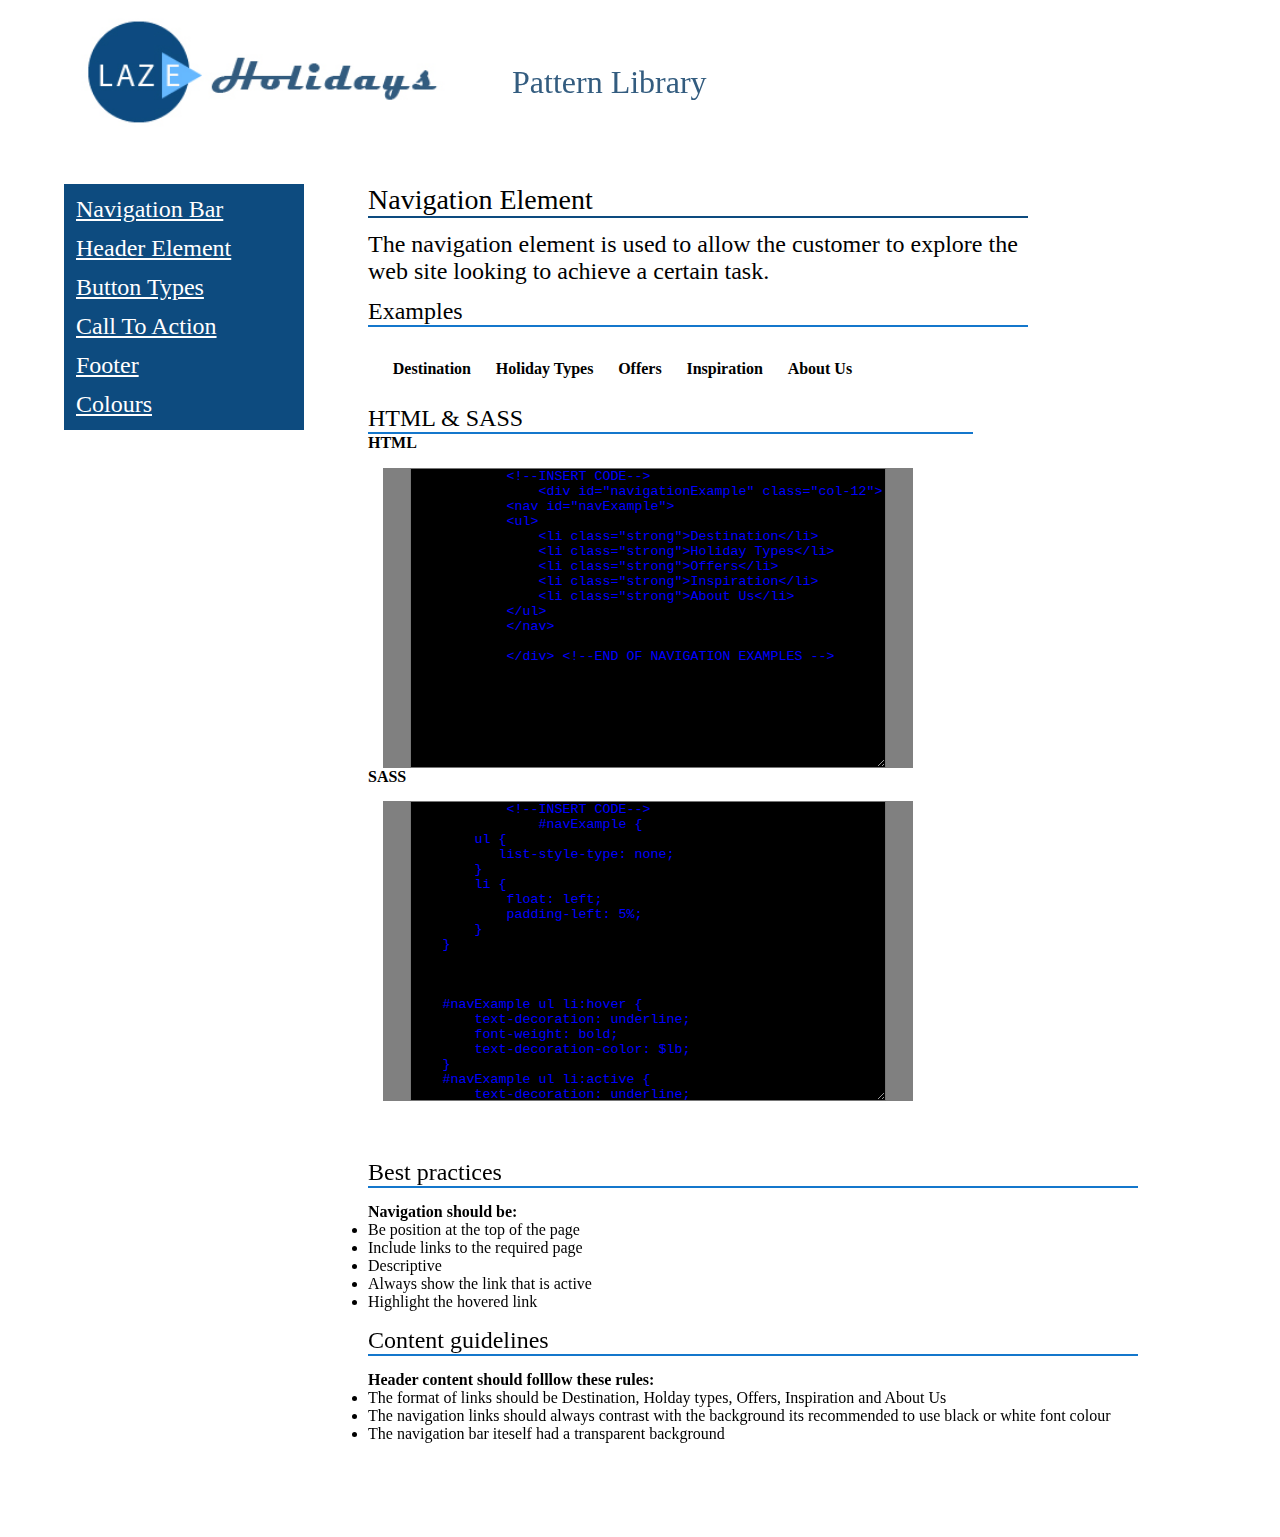
<file: navigation.html>
<!DOCTYPE html>
<html>
<head>
<meta name="viewport" content="width=device-width, initial-scale=1"> <!--scales the viewport ready for mobile device-->
<link href="css/style.css" rel="stylesheet" type="text/css">
    <link href="https://fonts.googleapis.com/css?family=IBM+Plex+Sans+Condensed" rel="stylesheet">
<!--[if lte IE 8]>
<script src="scripts/html5shiv.js"
</script>
<![endif]--> <!--check if IE 8 or lower if so then script creates html5 elements -->
<title> Laze Holidays Pattern Library Navigation </title>
<meta name="viewport" content="width=device-width, initial-scale=1">    
</head>
<body>
    <div id="wrapper" class="col-16">
    <header id="headerMain" class="col-16 row"><!--display inline block-->
        <a href="index.html"> <img id="logo" src="assets/fullLogoLong.jpg" alt="Lazy Logo" class="col-10"> </a> <!--lazy spelt this way for accessibility -->
        <h1 class="col-4">Pattern Library</h1>
    </header> <!-- insert bottom border -->
    <nav id="navMain" class="col-3 row" > <!--float left-->
        <ul>
            <li><a href="navigation.html">Navigation Bar</a></li>
            <li><a href="headerElement.html">Header Element</a></li>
            <li><a href="buttons.html">Button Types</a></li>
            <li><a href="callToAction.html">Call To Action</a></li>
            <li><a href="footer.html">Footer</a></li>
            <li><a href="colours.html">Colours</a></li>        
        </ul>
    </nav>
    <section id="sectionMain" class="col-11"> <!-- float right-->
        <header id="sectionHeader" class="col-12 row">
            <h2>Navigation Element</h2>
            <h3>The navigation element is used to allow the customer to explore the web site looking to achieve a certain task.</h3>
        </header>
        <section class="examples col-12">
            <h3>Examples</h3>
            <div id="navigationExample" class="col-12">
            <nav id="navExample">
            <ul>
                <li class="strong">Destination</li>
                <li class="strong">Holiday Types</li>
                <li class="strong">Offers</li>
                <li class="strong">Inspiration</li>
                <li class="strong">About Us</li>
            </ul>    
            </nav>   

            </div> <!--END OF NAVIGATION EXAMPLES -->
        </section> <!--END OF EXAMPLES -->
        <section id="headerCodeSection" class="col-11">
            <h3>HTML &#38; SASS </h3>
             <p class="strong"> HTML </p>
            <div class="headerCode col-14">
            <textarea class="code">
            <!--INSERT CODE-->
                <div id="navigationExample" class="col-12">
            <nav id="navExample">
            <ul>
                <li class="strong">Destination</li>
                <li class="strong">Holiday Types</li>
                <li class="strong">Offers</li>
                <li class="strong">Inspiration</li>
                <li class="strong">About Us</li>
            </ul>    
            </nav>   

            </div> <!--END OF NAVIGATION EXAMPLES -->
            </textarea>
            </div> <!--END HEADERCODE -->
        <!--NEW SASS SECTION-->
            <p class="strong">SASS</p>
            <div class="headerCode col-14">
            <textarea class="code">
            <!--INSERT CODE-->
                #navExample {
        ul {
           list-style-type: none; 
        }
        li {
            float: left;
            padding-left: 5%;
        }   
    }
    
    
    
    #navExample ul li:hover {
        text-decoration: underline;
        font-weight: bold;
        text-decoration-color: $lb;
    }
    #navExample ul li:active {
        text-decoration: underline;
        font-weight: bold;
        color: white;
    }
            </textarea>
            </div> <!--END HEADERCODE -->
        </section>
        <section id="bestPractices" class="col-14">
        <h3>Best practices </h3>
            <p class="strong">Navigation should be: </p>
            <ul>
                <li>Be position at the top of the page</li>
                <li>Include links to the required page</li>
                <li>Descriptive </li>
                <li>Always show the link that is active</li>
                <li>Highlight the hovered link</li>
            </ul>
        </section>
        <section id="contentGuidelines" class="col-14">
        <h3>Content guidelines </h3>
            <p class="strong">Header content should folllow these rules: </p>
            <ul>
                <li>The format of links should be Destination, Holday types, Offers, Inspiration and About Us</li>
                <li>The navigation links should always contrast with the background its recommended to use black or white font colour</li>
                <li>The navigation bar iteself had a transparent background</li>
            </ul>
        </section>
    </section> <!--section main end-->
    </div> <!--wrapper End-->
    
</body>
</html>
</file>
<file: css/style.css>
/*32/16*/
/*28/16*/
/*24/16*/
/** on the first loop i = 1 and iterates up to 16 
    on each loop 
***/
.col-1 {
  width: 6.25%; }

/** on the first loop i = 1 and iterates up to 16 
    on each loop 
***/
.col-2 {
  width: 12.5%; }

/** on the first loop i = 1 and iterates up to 16 
    on each loop 
***/
.col-3 {
  width: 18.75%; }

/** on the first loop i = 1 and iterates up to 16 
    on each loop 
***/
.col-4 {
  width: 25%; }

/** on the first loop i = 1 and iterates up to 16 
    on each loop 
***/
.col-5 {
  width: 31.25%; }

/** on the first loop i = 1 and iterates up to 16 
    on each loop 
***/
.col-6 {
  width: 37.5%; }

/** on the first loop i = 1 and iterates up to 16 
    on each loop 
***/
.col-7 {
  width: 43.75%; }

/** on the first loop i = 1 and iterates up to 16 
    on each loop 
***/
.col-8 {
  width: 50%; }

/** on the first loop i = 1 and iterates up to 16 
    on each loop 
***/
.col-9 {
  width: 56.25%; }

/** on the first loop i = 1 and iterates up to 16 
    on each loop 
***/
.col-10 {
  width: 62.5%; }

/** on the first loop i = 1 and iterates up to 16 
    on each loop 
***/
.col-11 {
  width: 68.75%; }

/** on the first loop i = 1 and iterates up to 16 
    on each loop 
***/
.col-12 {
  width: 75%; }

/** on the first loop i = 1 and iterates up to 16 
    on each loop 
***/
.col-13 {
  width: 81.25%; }

/** on the first loop i = 1 and iterates up to 16 
    on each loop 
***/
.col-14 {
  width: 87.5%; }

/** on the first loop i = 1 and iterates up to 16 
    on each loop 
***/
.col-15 {
  width: 93.75%; }

/** on the first loop i = 1 and iterates up to 16 
    on each loop 
***/
.col-16 {
  width: 100%; }

.offset-1 {
  margin-left: 6.25%; }

.offset-2 {
  margin-left: 12.5%; }

.offset-3 {
  margin-left: 18.75%; }

.offset-4 {
  margin-left: 25%; }

.offset-5 {
  margin-left: 31.25%; }

.offset-6 {
  margin-left: 37.5%; }

.offset-7 {
  margin-left: 43.75%; }

.offset-8 {
  margin-left: 50%; }

.offset-9 {
  margin-left: 56.25%; }

.offset-10 {
  margin-left: 62.5%; }

.offset-11 {
  margin-left: 68.75%; }

.offset-12 {
  margin-left: 75%; }

.offset-13 {
  margin-left: 81.25%; }

.offset-14 {
  margin-left: 87.5%; }

.offset-15 {
  margin-left: 93.75%; }

.offset-16 {
  margin-left: 100%; }

* {
  box-sizing: border-box; }

.row {
  content: "";
  clear: both; }

* {
  margin: 0;
  padding: 0; }

/*reset the browsers defaults*/
html, body, div, span, applet, object, iframe,
h1, h2, h3, h4, h5, h6, p, blockquote, pre,
a, abbr, acronym, address, big, cite, code,
del, dfn, em, img, ins, kbd, q, s, samp,
small, strike, strong, sub, sup, tt, var,
b, u, i, center,
dl, dt, dd, ol, ul, li,
fieldset, form, label, legend,
table, caption, tbody, tfoot, thead, tr, th, td,
article, aside, canvas, details, embed,
figure, figcaption, footer, header, hgroup,
menu, nav, output, ruby, section, summary,
time, mark, audio, video {
  margin: 0;
  padding: 0;
  border: 0;
  font-size: 100%;
  font: inherit;
  vertical-align: baseline; }

/*---------------------------------resets browser defualt settings */
/* @media screen and (min-width: 600px) */
/*{  media query 600px */
/*
    #social_media a {
        -webkit-margin-left: 6.25%; //set for google chrome browsers
        -moz-margin-left: 6.25%;
        -ms-margin-left: 12.5%;
        margin-left: 6.25%;
    }
}*/
#wrapper {
  margin: 0 auto; }

#headerMain {
  display: inline-block;
  height: 180px;
  background-color: white; }
  #headerMain img {
    max-width: 40%;
    float: left;
    display: inline; }
  #headerMain h1 {
    float: left;
    display: inline;
    padding-top: 5%;
    font-size: 2em;
    color: #335c7f; }

#navMain {
  float: left;
  height: 500px;
  margin-left: 5%; }
  #navMain ul {
    background-color: #0d4b7f;
    list-style-type: none;
    padding-bottom: 5%; }
  #navMain li {
    padding-top: 5%;
    font-size: 1.5em; }
    #navMain li a {
      color: white;
      margin-left: 5%; }
  #navMain li a:hover {
    text-decoration: underline;
    font-weight: bold;
    text-decoration-color: #1995ff; }

#sectionMain {
  float: left;
  height: auto;
  margin-left: 5%;
  padding-bottom: 50px; }
  #sectionMain h2 {
    font-size: 1.75em;
    border-bottom: 2px solid #0d4b7f; }
  #sectionMain h3 {
    padding-top: 2%;
    font-size: 1.5em; }
  #sectionMain .examples h3 {
    padding-top: 2%;
    font-size: 1.5em;
    border-bottom: 2px solid #1477cc; }
  #sectionMain #headerExample {
    padding-top: 2.5%;
    height: 150px; }
    #sectionMain #headerExample img {
      padding-top: 15%;
      margin-left: 10%;
      width: 100%; }
    #sectionMain #headerExample .icon1 {
      position: relative;
      float: left; }
    #sectionMain #headerExample .icon1Over {
      position: absolute;
      top: 0;
      bottom: 0;
      left: 0;
      right: 0;
      margin-left: 10%;
      margin-top: 15%;
      height: 100%;
      width: 100%;
      opacity: 0;
      transition: .3s ease;
      background-image: url(../assets/1x/callA.jpg);
      background-repeat: no-repeat; }
    #sectionMain #headerExample .icon1:hover .icon1Over {
      opacity: 1; }
    #sectionMain #headerExample .icon2 {
      position: relative;
      float: left;
      margin-left: 2%;
      max-width: 100%; }
    #sectionMain #headerExample .icon2Over {
      position: absolute;
      top: 0;
      bottom: 0;
      left: 0;
      right: 0;
      margin-left: 10%;
      margin-top: 15%;
      max-height: 100%;
      max-width: 100%;
      opacity: 0;
      transition: .3s ease;
      background-image: url(../assets/1x/liveChatA.jpg);
      background-repeat: no-repeat; }
    #sectionMain #headerExample .icon2:hover .icon2Over {
      opacity: 1; }
    #sectionMain #headerExample .icon3 {
      position: relative;
      float: left;
      margin-left: 2%;
      max-width: 100%; }
    #sectionMain #headerExample .icon3Over {
      position: absolute;
      top: 0;
      bottom: 0;
      left: 0;
      right: 0;
      margin-left: 10%;
      margin-top: 15%;
      max-height: 100%;
      max-width: 100%;
      opacity: 0;
      transition: .3s ease;
      background-image: url(../assets/1x/emailA.jpg);
      background-repeat: no-repeat; }
    #sectionMain #headerExample .icon3:hover .icon3Over {
      opacity: 1; }
    #sectionMain #headerExample .icon4 {
      position: relative;
      float: left;
      margin-left: 2%;
      max-width: 100%; }
    #sectionMain #headerExample .icon4Over {
      position: absolute;
      top: 0;
      bottom: 0;
      left: 0;
      right: 0;
      margin-left: 10%;
      margin-top: 15%;
      max-height: 100%;
      max-width: 100%;
      opacity: 0;
      transition: .3s ease;
      background-image: url(../assets/1x/basketA.jpg);
      background-repeat: no-repeat; }
    #sectionMain #headerExample .icon4:hover .icon4Over {
      opacity: 1; }
    #sectionMain #headerExample .nBord {
      border-bottom: 0px;
      float: left;
      margin-top: 7.5%;
      margin-left: 2%; }
  #sectionMain #headerCodeSection {
    height: 750px; }
    #sectionMain #headerCodeSection h3 {
      padding-top: 2%;
      font-size: 1.5em;
      border-bottom: 2px solid #1477cc; }
  #sectionMain .headerCode {
    margin-top: 2.5%;
    height: 300px;
    background-color: grey;
    margin-left: 2.5%; }
  #sectionMain .code {
    background-color: black;
    color: blue;
    min-width: 90%;
    min-height: 100%;
    margin-left: 5%; }
  #sectionMain #bestPractices h3 {
    padding-top: 2%;
    font-size: 1.5em;
    border-bottom: 2px solid #1477cc;
    margin-bottom: 2%; }
  #sectionMain #contentGuidelines {
    margin-bottom: 5%; }
    #sectionMain #contentGuidelines h3 {
      padding-top: 2%;
      font-size: 1.5em;
      border-bottom: 2px solid #1477cc;
      margin-bottom: 2%; }
  #sectionMain #navigationExample {
    margin-bottom: 10%;
    margin-top: 5%; }
  #sectionMain #navExample ul {
    list-style-type: none; }
  #sectionMain #navExample li {
    float: left;
    padding-left: 5%; }
  #sectionMain #navExample ul li:hover {
    text-decoration: underline;
    font-weight: bold;
    text-decoration-color: #1995ff; }
  #sectionMain #navExample ul li:active {
    text-decoration: underline;
    font-weight: bold;
    color: white; }
  #sectionMain #colourCodes {
    text-align: center;
    box-sizing: border-box;
    background-color: white;
    width: 98%;
    height: 150px;
    margin: auto;
    margin-top: 2%; }
  #sectionMain .colourBox {
    width: 15%;
    height: 45%;
    background-color: #0d4b7f;
    float: left;
    margin-left: 4.2%;
    margin-top: 2%; }
  #sectionMain #c1 {
    background-color: #0d4b7f; }
  #sectionMain #c2 {
    background-color: #66b8ff; }
  #sectionMain #c3 {
    background-color: #1995ff; }
  #sectionMain #c4 {
    background-color: #335c7f; }
  #sectionMain #c5 {
    background-color: #1477cc; }
  #sectionMain .cd {
    text-align: center;
    color: white;
    font-weight: bold;
    padding-top: 25%; }
  #sectionMain #buttonExample {
    margin-top: 2%;
    height: 100px; }
  #sectionMain .icon5 {
    position: relative;
    margin-left: 2%;
    max-width: 30%;
    margin-bottom: 5%;
    margin-top: 2%; }
  #sectionMain .addPlannerOver {
    position: absolute;
    top: 0;
    bottom: 0;
    left: 0;
    right: 0;
    max-height: 100%;
    max-width: 100%;
    opacity: 0;
    transition: .3s ease;
    background-image: url(../assets/1x/addPlannerA.jpg);
    background-repeat: no-repeat; }
  #sectionMain .icon5:hover .addPlannerOver {
    opacity: 1; }
  #sectionMain .icon6 {
    position: relative;
    margin-left: 2%;
    max-width: 30%;
    margin-bottom: 5%;
    margin-top: 2%; }
  #sectionMain .playOver {
    position: absolute;
    top: 0;
    bottom: 0;
    left: 0;
    right: 0;
    max-height: 100%;
    max-width: 100%;
    opacity: 0;
    transition: .3s ease;
    background-image: url(../assets/1x/playA-100.jpg);
    background-repeat: no-repeat; }
  #sectionMain .icon6:hover .playOver {
    opacity: 1; }
  #sectionMain .icon7 {
    position: relative;
    margin-left: 2%;
    max-width: 30%;
    margin-bottom: 5%;
    margin-top: 2%; }
  #sectionMain .pauseOver {
    position: absolute;
    top: 0;
    bottom: 0;
    left: 0;
    right: 0;
    max-height: 100%;
    max-width: 100%;
    opacity: 0;
    transition: .3s ease;
    background-image: url(../assets/1x/pauseA-100.jpg);
    background-repeat: no-repeat; }
  #sectionMain .icon7:hover .pauseOver {
    opacity: 1; }
  #sectionMain .icon8 {
    position: relative;
    margin-left: 2%;
    max-width: 30%;
    margin-bottom: 5%;
    margin-top: 2%; }
  #sectionMain .stopOver {
    position: absolute;
    top: 0;
    bottom: 0;
    left: 0;
    right: 0;
    max-height: 100%;
    max-width: 100%;
    opacity: 0;
    transition: .3s ease;
    background-image: url(../assets/1x/stopA-100.jpg);
    background-repeat: no-repeat; }
  #sectionMain .icon8:hover .stopOver {
    opacity: 1; }
  #sectionMain .icon9 {
    margin-bottom: 5%;
    height: 50px;
    display: block; }
  #sectionMain #buttonExample {
    height: 750px; }

.strong {
  font-weight: bold; }

/*# sourceMappingURL=style.css.map */
</file>
